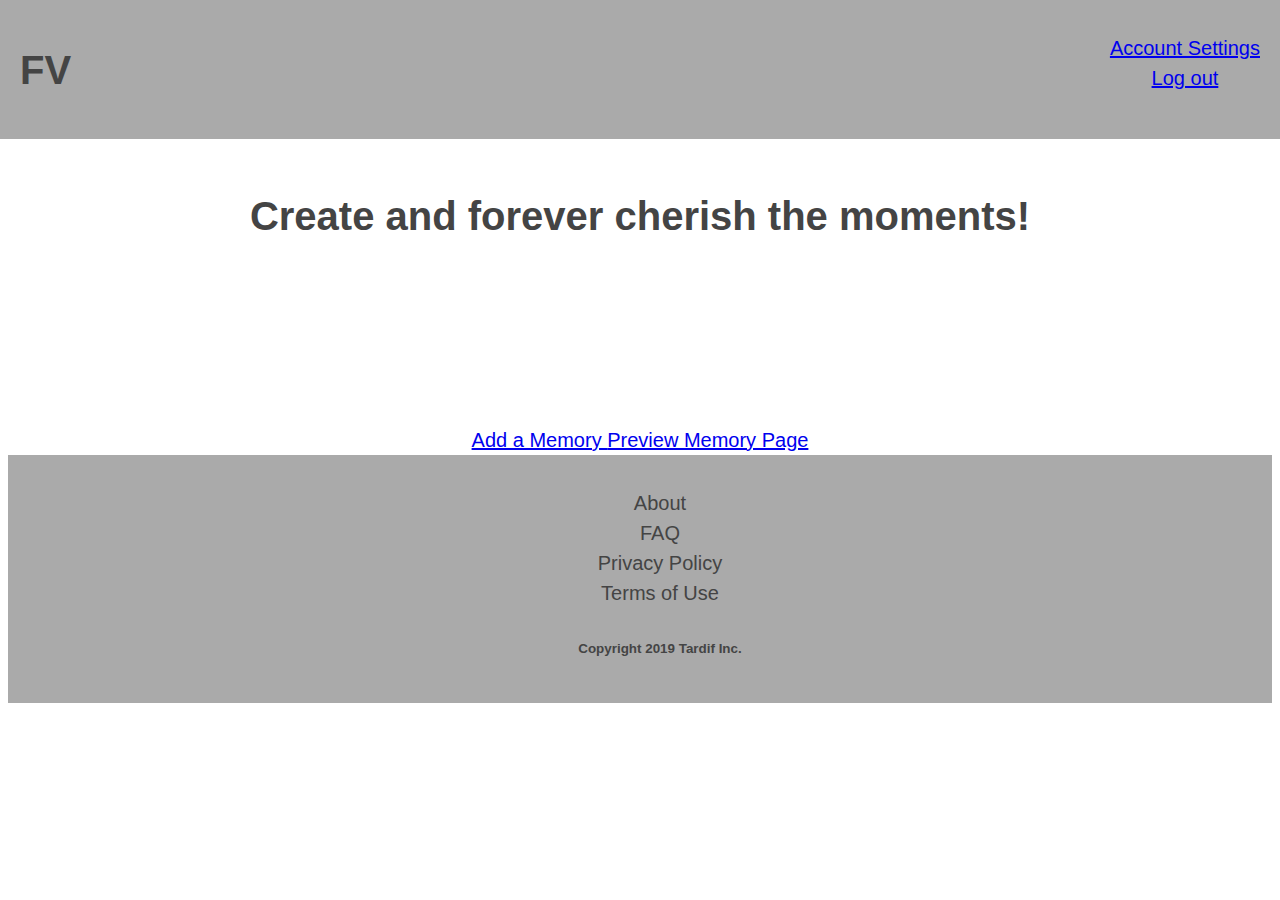
<file: 02-user-homepage.html>
<!DOCTYPE html>
<html>
  <head>
    <meta charset="utf-8">
    <meta name="viewport" content="width=device-width,initial-scale=1">
    <title>Family Vault</title>
    <link href="main.css" rel="stylesheet" type="text/css" />
    <!-- <link rel="stylesheet" type="text/css" href="//cdnjs.cloudflare.com/ajax/libs/normalize/6.0.0/normalize.css"> -->
  </head>
  <body>
    <nav role="navigation">
      <div>
        <h1>FV</h1>
      </div>
      <ul>
        <li><a href="05-account-settings-page.html">Account Settings</a></li>
        <li><a href="index.html">Log out</a></li>
      </ul>
    </nav>
    <main role="main">
      <header>
        <h1>Create and forever cherish the moments!</h1>
      </header>
      <a href="03-add-new-memory.html">
        Add a Memory
      </a>
      <a href="04-memory-list-page.html">
        Preview Memory Page
      </a>
    </main>
    <footer role="content-info">
      <ul>
        <li>About</li>
        <li>FAQ</li>
        <li>Privacy Policy</li>
        <li>Terms of Use</li>
        <h6>Copyright 2019 Tardif Inc.</h6>
      </ul>
    </footer>
  </body>
</html>
</file>
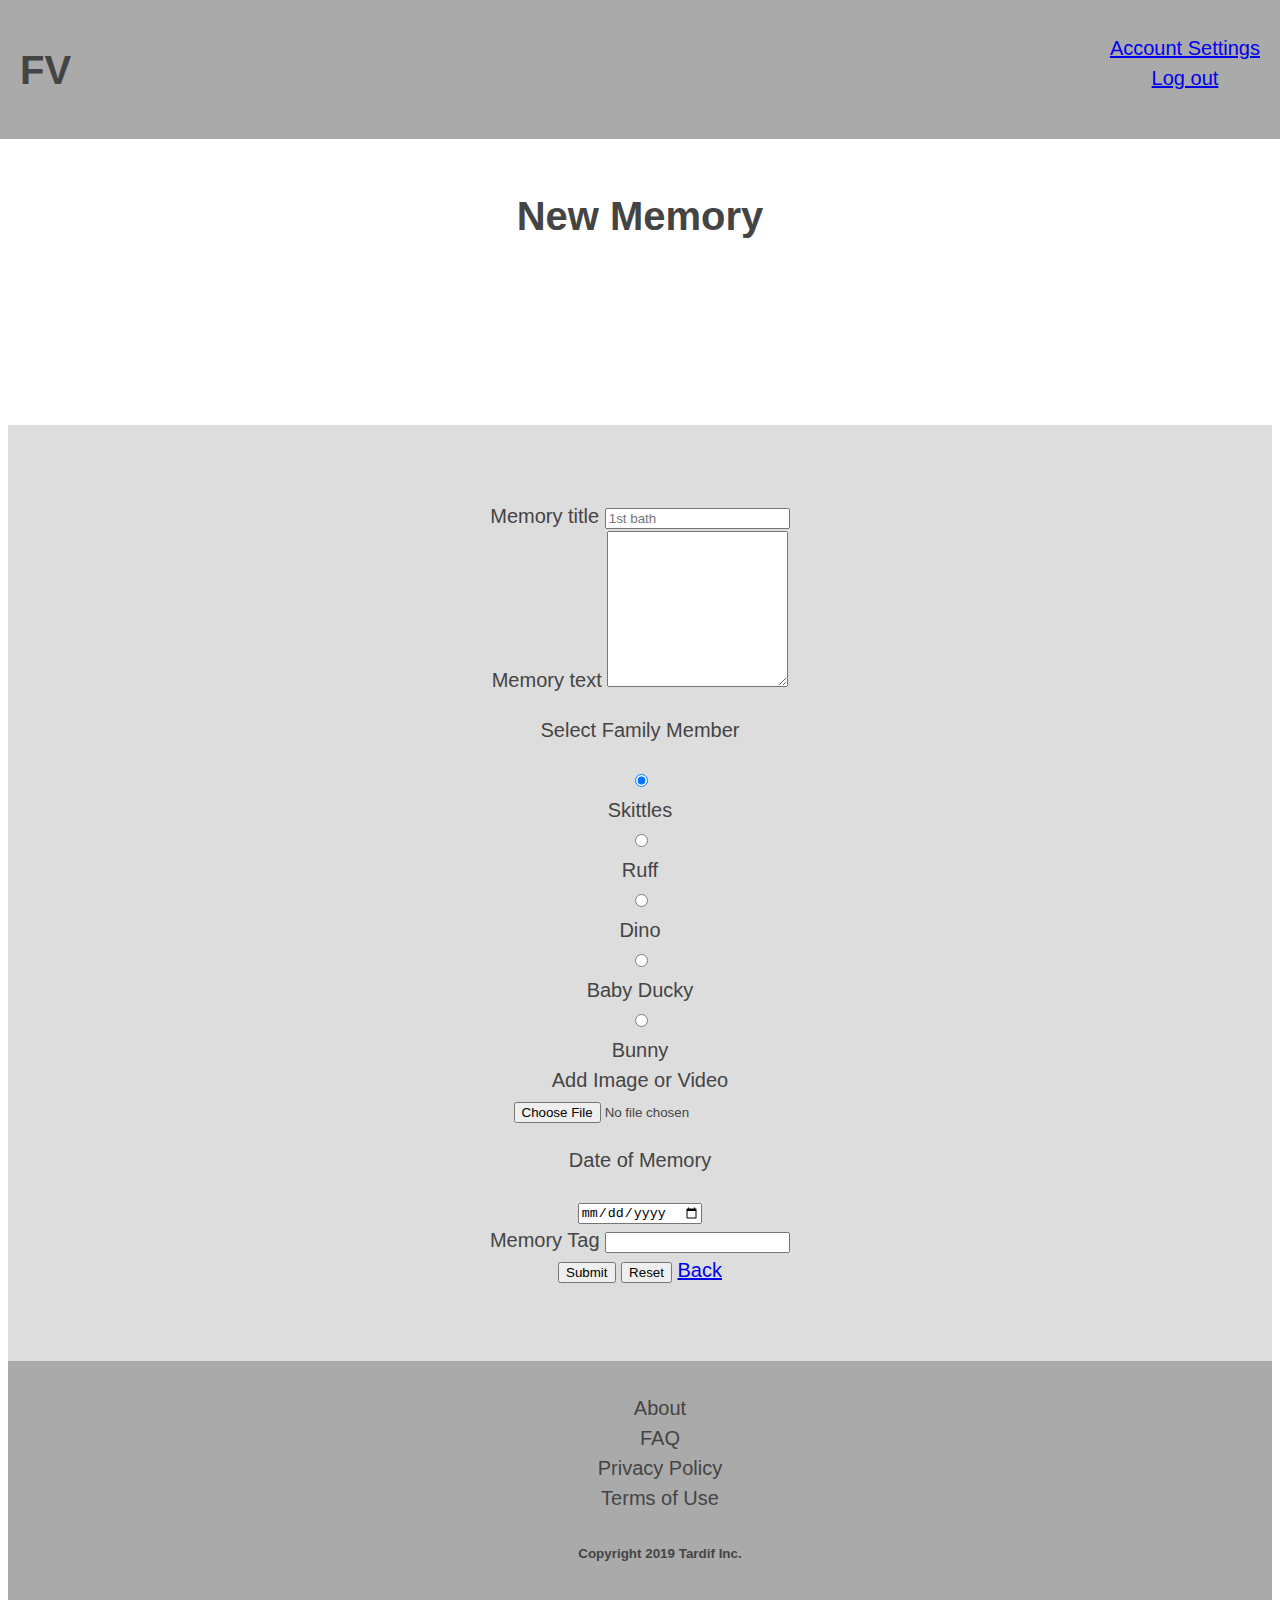
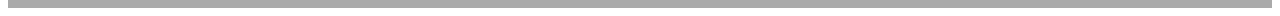
<file: 03-add-new-memory.html>
<!DOCTYPE html>
<html>
  <head>
    <meta charset="utf-8">
    <meta name="viewport" content="width=device-width,initial-scale=1">
    <title>Family Vault</title>
    <link href="main.css" rel="stylesheet" type="text/css" />
    <!-- <link rel="stylesheet" type="text/css" href="//cdnjs.cloudflare.com/ajax/libs/normalize/6.0.0/normalize.css"> -->
  </head>

  <body>
    <nav role="navigation">
      <div>
        <h1>FV</h1>
      </div>
      <ul>
        <li><a href="05-account-settings-page.html">Account Settings</a></li>
        <li><a href="index.html">Log out</a></li>
      </ul>
    </nav>
    <main role="main">
      <header>
        <h1>New Memory</h1>
      </header>
      <section>
        <form>
          <div class="form-section">
            <label for="memory-title">Memory title</label>
            <input type="text" name="memory-title" placeholder="1st bath" required>
          </div>
          <div class="form-section">
            <label for="memory-text">Memory text</label>
            <textarea name="memory-text" rows="10" required></textarea>
          </div>
          <div class="form-section">
            <p>Select Family Member</p>

            <input type="radio" name="family-member" value="0" class="family-member-radio" checked>
            <label for="family-member">
              <div>Skittles</div>
            </label>

            <input type="radio" name="family-member" value="1" class="family-member-radio">
            <label for="family-member">
              <div>Ruff</div>
            </label>

            <input type="radio" name="family-member" value="2" class="family-member-radio">
            <label for="family-member">
              <div>Dino</div>
            </label>

            <input type="radio" name="family-member" value="3" class="family-member-radio">
            <label for="family-member">
              <div>Baby Ducky</div>
            </label>

            <input type="radio" name="family-member" value="4" class="family-member-radio">
            <label for="family-member">
              <div>Bunny</div>
            </label>
          </div>
          <div>
            <label for="memory-media">Add Image or Video</label>
            <br>
            <input type="file" name="memory-media">
          </div>
          <div class="form-section">
            <p class="dream-date-header">Date of Memory</p>
            <input type="date" name="date-month" placeholder="01" min="1" max="12" required=""> 
          </div>
          <div class="form-section">
            <label for="memory-tag">Memory Tag</label>
            <input type="text" name="memory-tag" ></textarea>
          </div>
          <button type="submit">Submit</button>
          <button type="reset">Reset</button>
          <a href="02-user-homepage.html">Back</a>
        </form>
      </section>
    </main>
    <footer role="content-info">
      <ul>
        <li>About</li>
        <li>FAQ</li>
        <li>Privacy Policy</li>
        <li>Terms of Use</li>
        <h6>Copyright 2019 Tardif Inc.</h6>
      </ul>
    </footer>
  </body>
</html>
</file>
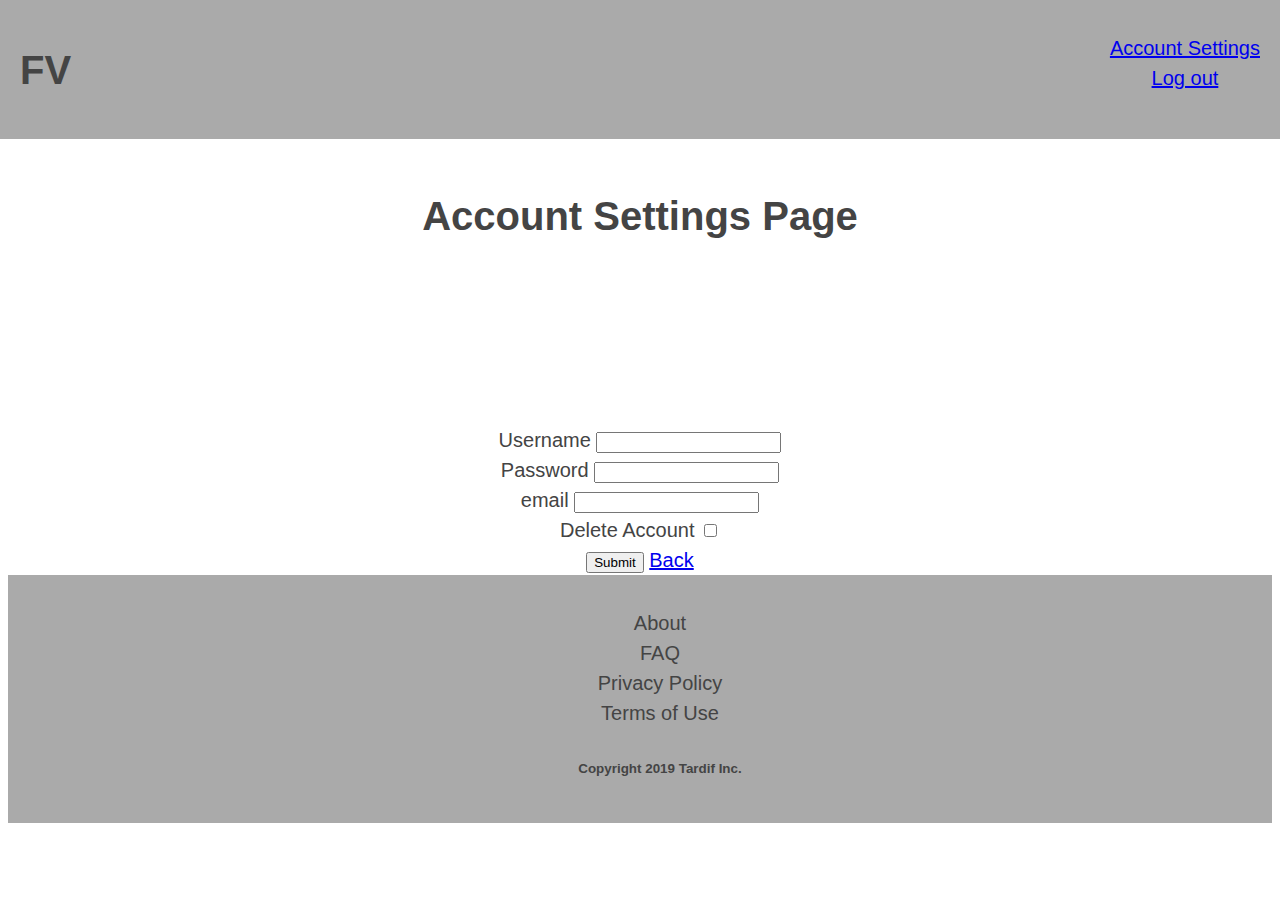
<file: 05-account-settings-page.html>
<!DOCTYPE html>
<html>
  <head>
    <meta charset="utf-8">
    <meta name="viewport" content="width=device-width,initial-scale=1">
    <title>Family Vault</title>
    <link href="main.css" rel="stylesheet" type="text/css" />
    <!-- <link rel="stylesheet" type="text/css" href="//cdnjs.cloudflare.com/ajax/libs/normalize/6.0.0/normalize.css"> -->
  </head>
  <body>
    <nav role="navigation">
      <div>
        <h1>FV</h1>
      </div>
      <ul>
        <li><a href="05-account-settings-page.html">Account Settings</a></li>
        <li><a href="index.html">Log out</a></li>
      </ul>
    </nav>
    <header>
      <h1>Account Settings Page</h1>
    </header>
    <main role="main">
      <form>
        <div class="form-section">
          <label for="username">Username</label>
          <input type="text" name="username">
        </div>
        <div class="form-section">
          <label for="password">Password</label>
          <input type="text" name="username">
        </div>
        <div class="form-section">
          <label for="email">email</label>
          <input type="text" name="email">
        </div>
        <div>
          <label for="delete-account">Delete Account</label>
          <input type="checkbox" name="delete-account">
        </div>
      </form>
      <button type="submit">Submit</button>
      <a href="02-user-homepage.html">Back</a>
    </main>
    <footer role="content-info">
      <ul>
        <li>About</li>
        <li>FAQ</li>
        <li>Privacy Policy</li>
        <li>Terms of Use</li>
        <h6>Copyright 2019 Tardif Inc.</h6>
      </ul>
    </footer>
  </body>
</html>
</file>
<file: main.css>
* {
  box-sizing: border-box;
}

body {
  font-family: "Open Sans",
  sans-serif; 
  font-size: 20px;
  color: #444;
  text-align: center;
  line-height: 1.5;
}

nav,
footer {
  padding: 1% 20px;
  background-color: #aaa;
}

nav {
  position: fixed;
  top: 0;
  left: 0;
  right: 0;
  z-index: 10;
  display: flex;
  justify-content: space-between;
}



header {
  padding: 12% 0;
}

section {
  min-height: 200px;
  padding: 6% 0;
  background-color: #bbb;
}

section:nth-child(even) {
  background-color: #ddd;
}

li {
  list-style-type: none; 
}

/* The Modal (background) */
.modal {
  display: none; /* Hidden by default */
  position: fixed; /* Stay in place */
  z-index: 1; /* Sit on top */
  left: 0;
  top: 0;
  width: 100%; /* Full width */
  height: 100%; /* Full height */
  overflow: auto; /* Enable scroll if needed */
  background-color: rgb(0,0,0); /* Fallback color */
  background-color: rgba(0,0,0,0.4); /* Black w/ opacity */
}

/* Modal Content/Box */
.modal-content {
  background-color: #fefefe;
  margin: 15% auto; /* 15% from the top and centered */
  padding: 20px;
  border: 1px solid #888;
  width: 80%; /* Could be more or less, depending on screen size */
}

/* The Close Button */
.close {
  color: #aaa;
  float: right;
  font-size: 28px;
  font-weight: bold;
}

.close:hover,
.close:focus {
  color: black;
  text-decoration: none;
  cursor: pointer;
}
</file>
